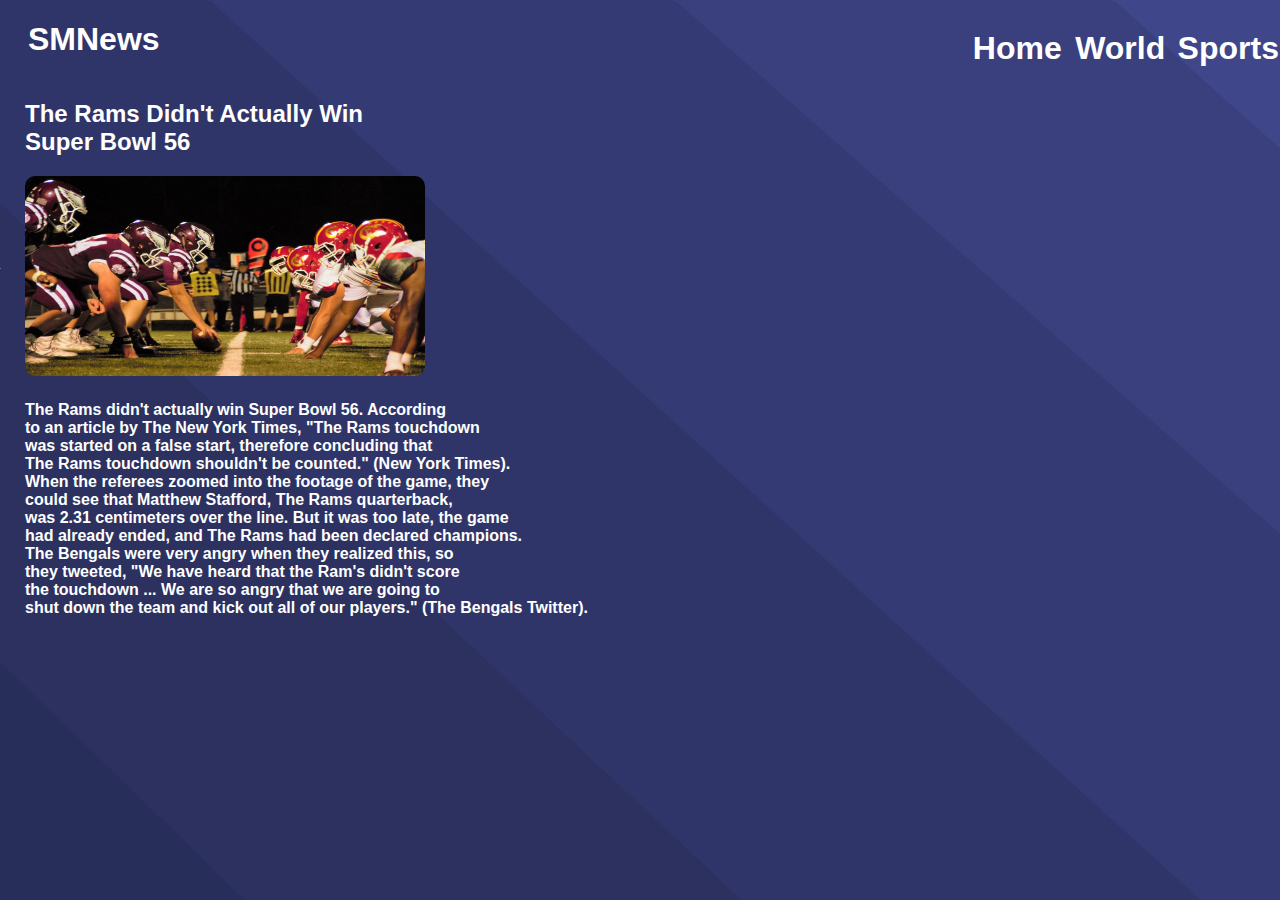
<file: sports.html>
<!DOCTYPE html>
<html lang="en">
  <head>
    <meta charset="UTF-8" />
    <meta http-equiv="X-UA-Compatible" content="IE=edge" />
    <meta name="viewport" content="width=device-width, initial-scale=1.0" />
    <link rel="stylesheet" href="styles.css" />
    <title>SMNews</title>
  </head>
  <body>
    <style></style>
    <h1 class="smnews"><a href="index.html">SMNews</a></h1>
    <h1 class="sports"><a href="sports.html">Sports</a></h1>
    <h1 class="world"><a href="world.html">World</a></h1>
    <h1 class="home"><a href="index.html">Home</a></h1>
    <div class="ramswon">
      <h2 class="article">The Rams Didn't Actually Win <br />Super Bowl 56</h2>
      <img
        src="muyuan-ma--xHZBzv4Naw-unsplash.jpg"
        alt="american football"
        style="border-radius: 10px"
      />
      <h4 class="text">
        The Rams didn't actually win Super Bowl 56. According<br />
        to an article by The New York Times, "The Rams touchdown<br />
        was started on a false start, therefore concluding that <br />The Rams
        touchdown shouldn't be counted." (New York Times).<br />
        When the referees zoomed into the footage of the game, they<br />
        could see that Matthew Stafford, The Rams quarterback, <br />was 2.31
        centimeters over the line. But it was too late, the game<br />
        had already ended, and The Rams had been declared champions.<br />
        The Bengals were very angry when they realized this, so <br />they
        tweeted, "We have heard that the Ram's didn't score <br />the touchdown
        ... We are so angry that we are going to <br />shut down the team and
        kick out all of our players." (The Bengals Twitter).
      </h4>
    </div>
  </body>
</html>
</file>
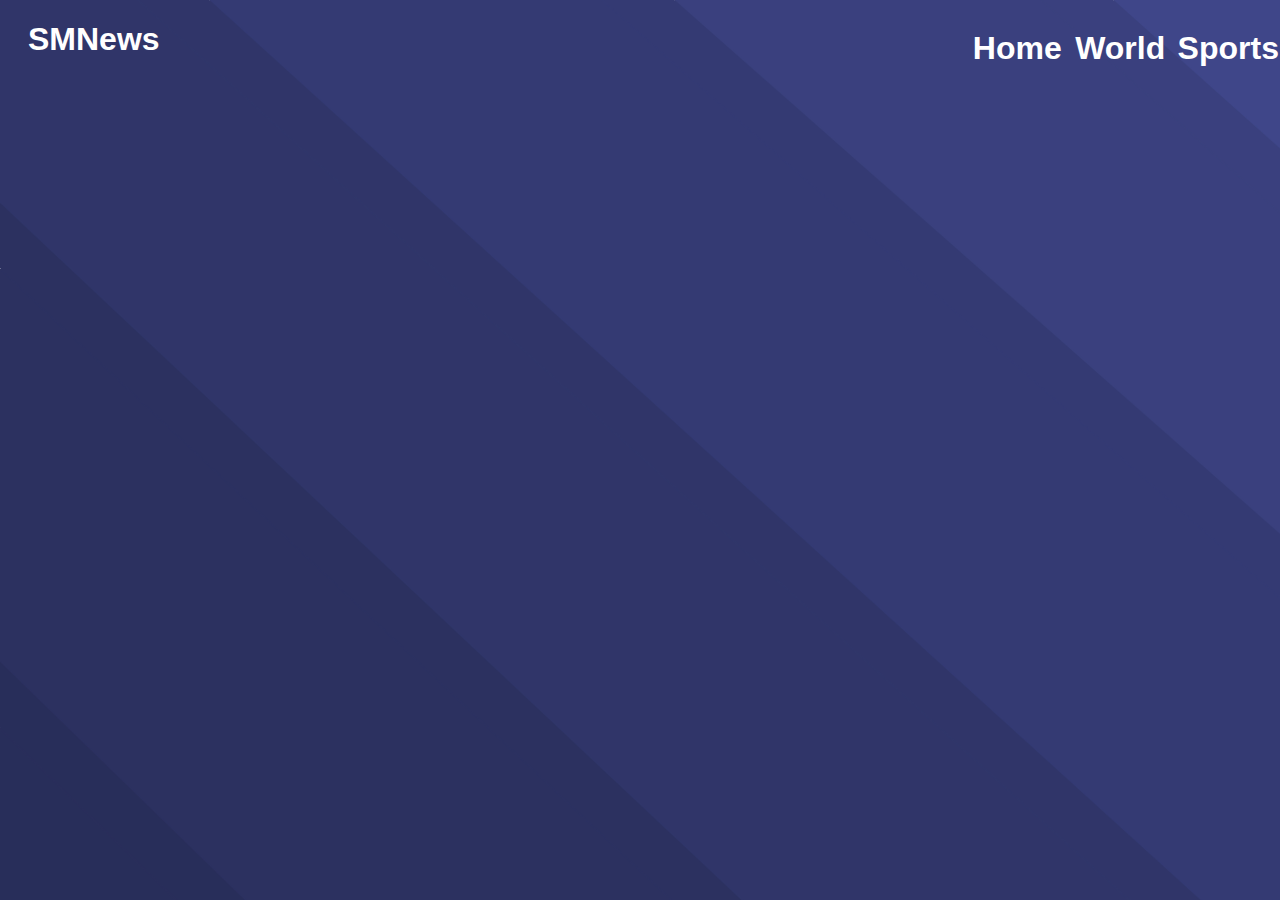
<file: world.html>
<!DOCTYPE html>
<html lang="en">
  <head>
    <meta charset="UTF-8" />
    <meta http-equiv="X-UA-Compatible" content="IE=edge" />
    <meta name="viewport" content="width=device-width, initial-scale=1.0" />
    <link rel="stylesheet" href="styles.css" />
    <title>SMNews</title>
  </head>
  <body>
    <style></style>
    <h1 class="smnews"><a href="index.html">SMNews</a></h1>
    <h1 class="sports"><a href="sports.html">Sports</a></h1>
    <h1 class="world"><a href="world.html">World</a></h1>
    <h1 class="home"><a href="index.html">Home</a></h1>
    <div class="">
      <h2 class="article"></h2>
    </div>
  </body>
</html>
</file>
<file: styles.css>
.smnews {
  font-family: "Roboto", sans-serif;
  color: rgb(255, 255, 255);
  position: absolute;
  top: 1%;
  position: relative;
  left: 20px;
}

.sports {
  font-family: "Roboto", sans-serif;
  color: rgb(255, 255, 255);
  position: relative;
  left: 92%;
  position: absolute;
  top: 1%;
}

body {
  background-image: url("Untitled_Artwork.png");
  width: 100%;
  height: 100%;
  min-width: auto;
}

a:link {
  color: white;
  background-color: transparent;
  text-decoration: none;
}

a:visited {
  color: white;
  background-color: transparent;
  text-decoration: none;
}

.text {
  font-family: "Chivo", sans-serif;
  color: white;
  text-emphasis: bold;
}

img {
  width: 400px;
  height: 200px;
}

.article {
  font-family: "Roboto", sans-serif;
  color: white;
}

.chinatree {
  position: absolute;
  left: 25px;
  top: 11%;
}

.world {
  font-family: "Roboto", sans-serif;
  color: rgb(255, 255, 255);
  position: absolute;
  left: 84%;
  position: absolute;
  top: 1%;
}

.home {
  font-family: "Roboto", sans-serif;
  color: rgb(255, 255, 255);
  position: absolute;
  left: 76%;
  position: absolute;
  top: 1%;
}

.fartingflorida {
  position: absolute;
  left: 25px;
  top: 94%;
}

.ramswon {
  position: absolute;
  left: 25px;
}

.appleclose {
  position: absolute;
  left: 45%;
  top: 11%;
}

.ukraine {
  position: absolute;
  left: 45%;
  top: 94%;
}

.live {
  width: 36px;
  height: 20px;
  border-radius: 3px;
  background-color: red;
  font-family: "Roboto", sans-serif;
  color: white;
  font-size: 15px;
  position: absolute;
  top: 127%;
  left: 69%;
}
</file>
